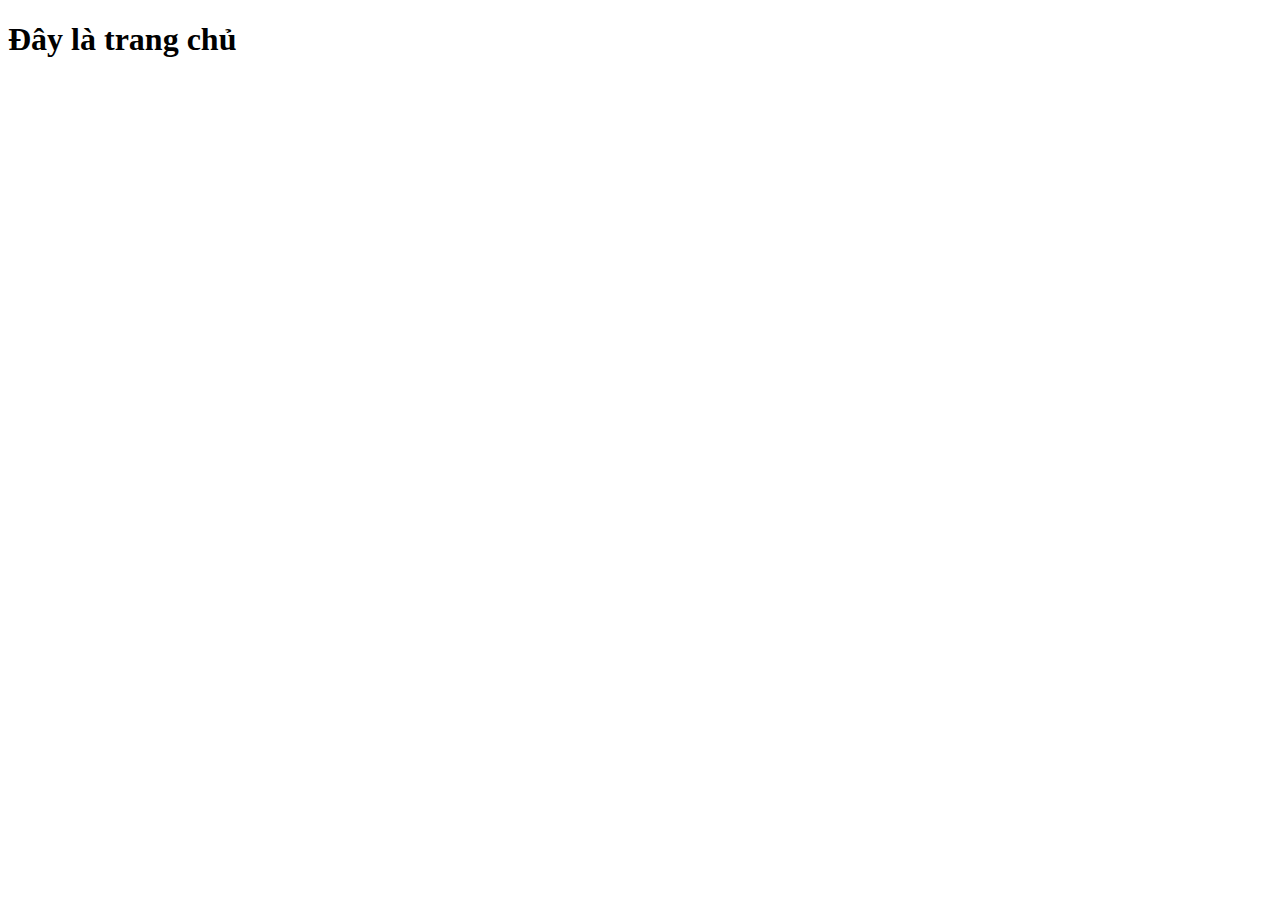
<file: index.html>
<!DOCTYPE html>
<html lang="en">

    <head>
        <meta charset="UTF-8">
        <meta name="viewport" content="width=device-width, initial-scale=1.0">
        <title>Document</title>
    </head>

    <body>
        <h1>Đây là trang chủ</h1>
    </body>

</html>
</file>
